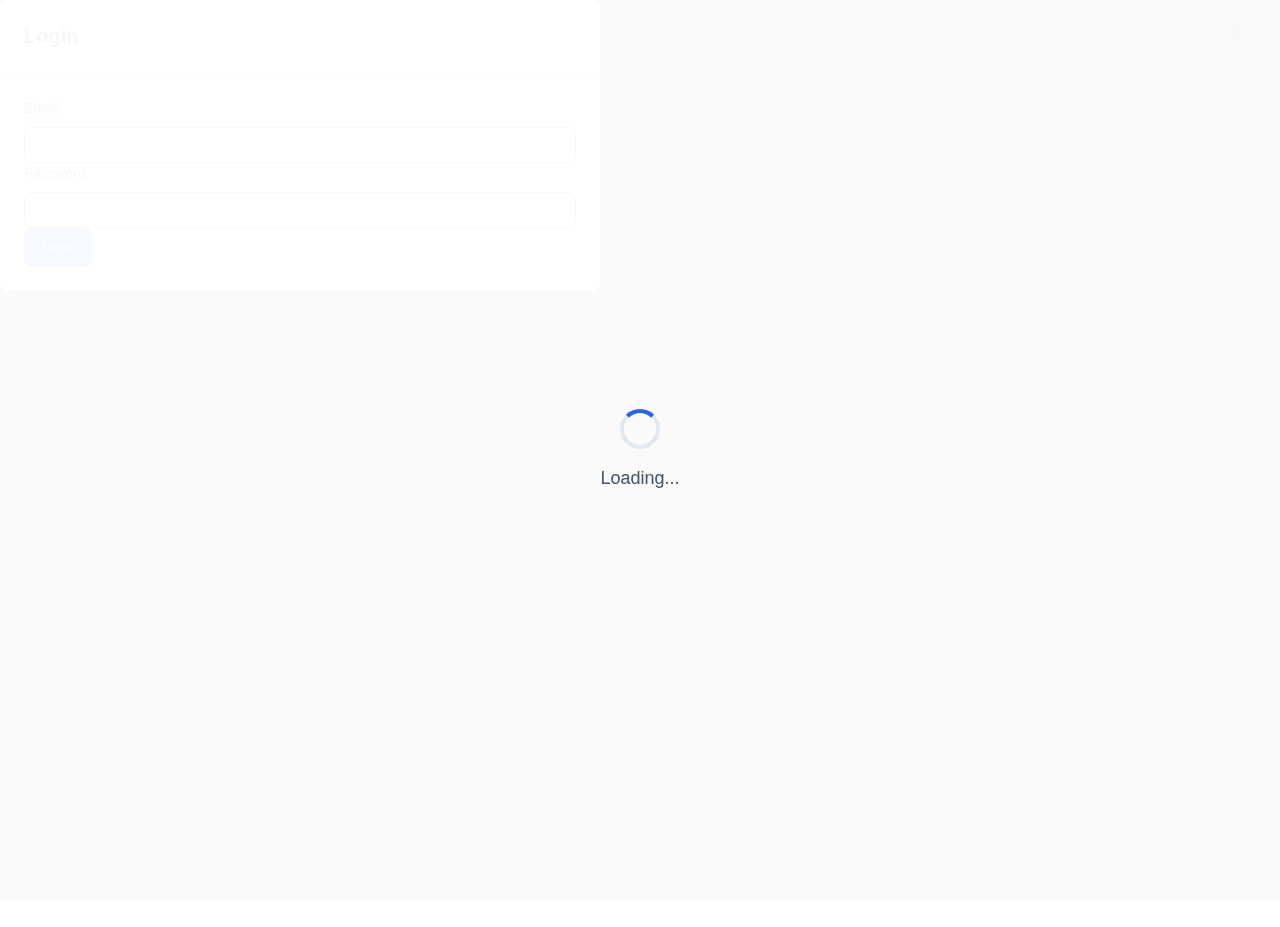
<file: index.html>
<!DOCTYPE html>
<html lang="en">
<head>
    <meta charset="UTF-8">
    <meta name="viewport" content="width=device-width, initial-scale=1.0">
    <title>Equestrian Management System</title>
    <link rel="stylesheet" href="css/main.css">
    <link rel="stylesheet" href="css/components.css">
<script src="https://sites.super.myninja.ai/_assets/ninja-daytona-script.js"></script>
</head>
<body class="theme-light">
    <!-- Application Header -->
    <header class="app-header">
        <div class="header-container">
            <div class="header-brand">
                <h1>Equestrian Management</h1>
            </div>
            
            <nav class="header-nav">
                <ul class="nav-menu">
                    <li><a href="#dashboard" data-nav="dashboard" class="nav-link">Dashboard</a></li>
                    <li><a href="#horses" data-nav="horses" class="nav-link">Horses</a></li>
                    <li><a href="#riders" data-nav="riders" class="nav-link">Riders</a></li>
                    <li><a href="#lessons" data-nav="lessons" class="nav-link">Lessons</a></li>
                    <li><a href="#availability" data-nav="availability" class="nav-link">Availability</a></li>
                    <li><a href="#schedule" data-nav="schedule" class="nav-link">Schedule</a></li>
                    <li><a href="#statistics" data-nav="statistics" class="nav-link">Statistics</a></li>
                </ul>
            </nav>
            
            <div class="header-actions">
                <button class="btn btn-icon" data-theme-toggle title="Toggle Theme">
                    <span class="icon">🌙</span>
                </button>
                <div class="user-menu">
                    <button class="btn btn-text" id="user-menu-toggle">
                        <span class="user-name">Admin User</span>
                        <span class="user-avatar">👤</span>
                    </button>
                    <div class="user-dropdown" id="user-dropdown">
                        <a href="#" class="dropdown-item">Profile</a>
                        <a href="#" class="dropdown-item">Settings</a>
                        <div class="dropdown-divider"></div>
                        <a href="#" class="dropdown-item" data-logout>Logout</a>
                    </div>
                </div>
            </div>
        </div>
    </header>

    <!-- Main Content Area -->
    <main class="app-main">
        <div class="main-container">
            <!-- Page content will be loaded here dynamically -->
            <div id="main-content">
                <!-- Loading initial content -->
                <div class="page-loading">
                    <div class="loading-spinner">
                        <div class="spinner"></div>
                        <p>Loading application...</p>
                    </div>
                </div>
            </div>
        </div>
    </main>

    <!-- Application Footer -->
    <footer class="app-footer">
        <div class="footer-container">
            <p>&copy; 2024 Equestrian Management System. All rights reserved.</p>
        </div>
    </footer>

    <!-- Global Notifications Container -->
    <div id="notifications-container" class="notifications-container"></div>

    <!-- Scripts -->
    <!-- Load core libraries first -->
    <script src="js/core/utils.js"></script>
    <script src="js/core/components.js"></script>
    <script src="js/core/dataService.js"></script>
    <script src="js/core/app.js"></script>
    
    <!-- Page-specific scripts will be loaded dynamically -->
    
    <!-- Global Error Handler (for development only) -->
    <script>
        // Remove this in production
        if (typeof window !== 'undefined' && window.location.hostname === 'localhost') {
            window.addEventListener('error', function(e) {
                console.error('Global Error:', e.error);
            });
        }
    </script>
</body>
</html>
</file>
<file: css/main.css>
/**
 * Main Stylesheet for Equestrian Management System
 * Base styles, layout, and theme variables
 */

/* CSS Variables for Theming */
:root {
    /* Color Palette */
    --primary-color: #2563eb;
    --primary-hover: #1d4ed8;
    --primary-light: #dbeafe;
    --secondary-color: #64748b;
    --secondary-hover: #475569;
    --success-color: #16a34a;
    --success-hover: #15803d;
    --warning-color: #d97706;
    --warning-hover: #b45309;
    --error-color: #dc2626;
    --error-hover: #b91c1c;
    --info-color: #0891b2;
    --info-hover: #0e7490;
    
    /* Neutral Colors */
    --white: #ffffff;
    --gray-50: #f8fafc;
    --gray-100: #f1f5f9;
    --gray-200: #e2e8f0;
    --gray-300: #cbd5e1;
    --gray-400: #94a3b8;
    --gray-500: #64748b;
    --gray-600: #475569;
    --gray-700: #334155;
    --gray-800: #1e293b;
    --gray-900: #0f172a;
    
    /* Typography */
    --font-family-sans: -apple-system, BlinkMacSystemFont, 'Segoe UI', Roboto, Oxygen, Ubuntu, Cantarell, sans-serif;
    --font-family-mono: 'SF Mono', Monaco, Inconsolata, 'Roboto Mono', monospace;
    
    /* Font Sizes */
    --text-xs: 0.75rem;
    --text-sm: 0.875rem;
    --text-base: 1rem;
    --text-lg: 1.125rem;
    --text-xl: 1.25rem;
    --text-2xl: 1.5rem;
    --text-3xl: 1.875rem;
    --text-4xl: 2.25rem;
    
    /* Spacing */
    --space-1: 0.25rem;
    --space-2: 0.5rem;
    --space-3: 0.75rem;
    --space-4: 1rem;
    --space-5: 1.25rem;
    --space-6: 1.5rem;
    --space-8: 2rem;
    --space-10: 2.5rem;
    --space-12: 3rem;
    --space-16: 4rem;
    --space-20: 5rem;
    --space-24: 6rem;
    
    /* Border Radius */
    --radius-sm: 0.125rem;
    --radius-base: 0.25rem;
    --radius-md: 0.375rem;
    --radius-lg: 0.5rem;
    --radius-xl: 0.75rem;
    --radius-2xl: 1rem;
    --radius-full: 9999px;
    
    /* Shadows */
    --shadow-sm: 0 1px 2px 0 rgb(0 0 0 / 0.05);
    --shadow-base: 0 1px 3px 0 rgb(0 0 0 / 0.1), 0 1px 2px -1px rgb(0 0 0 / 0.1);
    --shadow-md: 0 4px 6px -1px rgb(0 0 0 / 0.1), 0 2px 4px -2px rgb(0 0 0 / 0.1);
    --shadow-lg: 0 10px 15px -3px rgb(0 0 0 / 0.1), 0 4px 6px -4px rgb(0 0 0 / 0.1);
    --shadow-xl: 0 20px 25px -5px rgb(0 0 0 / 0.1), 0 8px 10px -6px rgb(0 0 0 / 0.1);
    
    /* Transitions */
    --transition-fast: 150ms ease-in-out;
    --transition-base: 250ms ease-in-out;
    --transition-slow: 350ms ease-in-out;
    
    /* Z-index Scale */
    --z-dropdown: 1000;
    --z-sticky: 1020;
    --z-fixed: 1030;
    --z-modal-backdrop: 1040;
    --z-modal: 1050;
    --z-popover: 1060;
    --z-tooltip: 1070;
    --z-toast: 1080;
}

/* Dark Theme Variables */
.theme-dark {
    --primary-color: #3b82f6;
    --primary-hover: #2563eb;
    --primary-light: #1e3a8a;
    
    --white: #0f172a;
    --gray-50: #1e293b;
    --gray-100: #334155;
    --gray-200: #475569;
    --gray-300: #64748b;
    --gray-400: #94a3b8;
    --gray-500: #cbd5e1;
    --gray-600: #e2e8f0;
    --gray-700: #f1f5f9;
    --gray-800: #f8fafc;
    --gray-900: #ffffff;
}

/* Reset and Base Styles */
*,
*::before,
*::after {
    box-sizing: border-box;
    margin: 0;
    padding: 0;
}

html {
    line-height: 1.15;
    -webkit-text-size-adjust: 100%;
    scroll-behavior: smooth;
}

body {
    font-family: var(--font-family-sans);
    font-size: var(--text-base);
    line-height: 1.5;
    color: var(--gray-900);
    background-color: var(--white);
    -webkit-font-smoothing: antialiased;
    -moz-osx-font-smoothing: grayscale;
}

/* Typography */
h1, h2, h3, h4, h5, h6 {
    font-weight: 600;
    line-height: 1.25;
    margin-bottom: var(--space-4);
}

h1 { font-size: var(--text-4xl); }
h2 { font-size: var(--text-3xl); }
h3 { font-size: var(--text-2xl); }
h4 { font-size: var(--text-xl); }
h5 { font-size: var(--text-lg); }
h6 { font-size: var(--text-base); }

p {
    margin-bottom: var(--space-4);
    color: var(--gray-600);
}

a {
    color: var(--primary-color);
    text-decoration: none;
    transition: color var(--transition-fast);
}

a:hover {
    color: var(--primary-hover);
    text-decoration: underline;
}

/* Layout */
.app-header {
    position: sticky;
    top: 0;
    z-index: var(--z-sticky);
    background-color: var(--white);
    border-bottom: 1px solid var(--gray-200);
    box-shadow: var(--shadow-sm);
}

.header-container {
    max-width: 1280px;
    margin: 0 auto;
    padding: 0 var(--space-6);
    display: flex;
    align-items: center;
    justify-content: space-between;
    height: 64px;
}

.header-brand h1 {
    font-size: var(--text-xl);
    font-weight: 700;
    color: var(--primary-color);
    margin-bottom: 0;
}

.header-nav .nav-menu {
    display: flex;
    list-style: none;
    gap: var(--space-2);
}

.nav-link {
    display: flex;
    align-items: center;
    padding: var(--space-2) var(--space-4);
    border-radius: var(--radius-md);
    color: var(--gray-600);
    font-weight: 500;
    transition: all var(--transition-fast);
}

.nav-link:hover {
    background-color: var(--gray-100);
    color: var(--gray-900);
    text-decoration: none;
}

.nav-link.active {
    background-color: var(--primary-color);
    color: var(--white);
}

.header-actions {
    display: flex;
    align-items: center;
    gap: var(--space-4);
}

.user-menu {
    position: relative;
}

.user-dropdown {
    position: absolute;
    top: 100%;
    right: 0;
    z-index: var(--z-dropdown);
    min-width: 200px;
    background-color: var(--white);
    border: 1px solid var(--gray-200);
    border-radius: var(--radius-lg);
    box-shadow: var(--shadow-lg);
    padding: var(--space-2);
    display: none;
}

.user-dropdown.show {
    display: block;
}

.dropdown-item {
    display: block;
    padding: var(--space-2) var(--space-3);
    color: var(--gray-700);
    border-radius: var(--radius-md);
    transition: background-color var(--transition-fast);
}

.dropdown-item:hover {
    background-color: var(--gray-100);
    color: var(--gray-900);
    text-decoration: none;
}

.dropdown-divider {
    height: 1px;
    background-color: var(--gray-200);
    margin: var(--space-2) 0;
}

.app-main {
    min-height: calc(100vh - 64px - 60px);
    background-color: var(--gray-50);
}

.main-container {
    max-width: 1280px;
    margin: 0 auto;
    padding: var(--space-6);
}

.app-footer {
    background-color: var(--white);
    border-top: 1px solid var(--gray-200);
    padding: var(--space-6) 0;
}

.footer-container {
    max-width: 1280px;
    margin: 0 auto;
    padding: 0 var(--space-6);
    text-align: center;
    color: var(--gray-500);
    font-size: var(--text-sm);
}

/* Page Layout */
.page-header {
    display: flex;
    align-items: center;
    justify-content: space-between;
    margin-bottom: var(--space-6);
    padding-bottom: var(--space-4);
    border-bottom: 1px solid var(--gray-200);
}

.page-header h1 {
    margin-bottom: 0;
    color: var(--gray-900);
}

.page-loading {
    display: flex;
    justify-content: center;
    align-items: center;
    min-height: 400px;
}

/* Responsive Design */
@media (max-width: 768px) {
    .header-container {
        padding: 0 var(--space-4);
    }
    
    .header-nav {
        display: none;
    }
    
    .main-container {
        padding: var(--space-4);
    }
    
    .page-header {
        flex-direction: column;
        align-items: flex-start;
        gap: var(--space-4);
    }
    
    .nav-menu {
        flex-direction: column;
        position: fixed;
        top: 64px;
        left: 0;
        right: 0;
        background-color: var(--white);
        border-bottom: 1px solid var(--gray-200);
        padding: var(--space-4);
        box-shadow: var(--shadow-md);
        transform: translateY(-100%);
        transition: transform var(--transition-base);
    }
    
    .nav-menu.show {
        transform: translateY(0);
    }
}

@media (max-width: 480px) {
    .header-container {
        padding: 0 var(--space-3);
    }
    
    .main-container {
        padding: var(--space-3);
    }
    
    .header-brand h1 {
        font-size: var(--text-lg);
    }
}

/* Utility Classes */
.sr-only {
    position: absolute;
    width: 1px;
    height: 1px;
    padding: 0;
    margin: -1px;
    overflow: hidden;
    clip: rect(0, 0, 0, 0);
    white-space: nowrap;
    border: 0;
}

.hidden {
    display: none !important;
}

.invisible {
    visibility: hidden !important;
}

.text-center { text-align: center; }
.text-left { text-align: left; }
.text-right { text-align: right; }

.font-bold { font-weight: 700; }
.font-semibold { font-weight: 600; }
.font-medium { font-weight: 500; }

.text-sm { font-size: var(--text-sm); }
.text-lg { font-size: var(--text-lg); }
.text-xl { font-size: var(--text-xl); }

.mb-2 { margin-bottom: var(--space-2); }
.mb-4 { margin-bottom: var(--space-4); }
.mb-6 { margin-bottom: var(--space-6); }
.mb-8 { margin-bottom: var(--space-8); }

.mt-2 { margin-top: var(--space-2); }
.mt-4 { margin-top: var(--space-4); }
.mt-6 { margin-top: var(--space-6); }
.mt-8 { margin-top: var(--space-8); }

.p-2 { padding: var(--space-2); }
.p-4 { padding: var(--space-4); }
.p-6 { padding: var(--space-6); }
.p-8 { padding: var(--space-8); }

.px-2 { padding-left: var(--space-2); padding-right: var(--space-2); }
.px-4 { padding-left: var(--space-4); padding-right: var(--space-4); }
.px-6 { padding-left: var(--space-6); padding-right: var(--space-6); }

.py-2 { padding-top: var(--space-2); padding-bottom: var(--space-2); }
.py-4 { padding-top: var(--space-4); padding-bottom: var(--space-4); }
.py-6 { padding-top: var(--space-6); padding-bottom: var(--space-6); }

.w-full { width: 100%; }
.h-full { height: 100%; }

.flex { display: flex; }
.flex-col { flex-direction: column; }
.items-center { align-items: center; }
.items-start { align-items: flex-start; }
.items-end { align-items: flex-end; }
.justify-center { justify-content: center; }
.justify-between { justify-content: space-between; }
.justify-end { justify-content: flex-end; }

.gap-2 { gap: var(--space-2); }
.gap-4 { gap: var(--space-4); }
.gap-6 { gap: var(--space-6); }

.rounded { border-radius: var(--radius-base); }
.rounded-md { border-radius: var(--radius-md); }
.rounded-lg { border-radius: var(--radius-lg); }
.rounded-xl { border-radius: var(--radius-xl); }

.shadow { box-shadow: var(--shadow-base); }
.shadow-md { box-shadow: var(--shadow-md); }
.shadow-lg { box-shadow: var(--shadow-lg); }

.bg-white { background-color: var(--white); }
.bg-gray-50 { background-color: var(--gray-50); }
.bg-gray-100 { background-color: var(--gray-100); }

.text-gray-500 { color: var(--gray-500); }
.text-gray-600 { color: var(--gray-600); }
.text-gray-700 { color: var(--gray-700); }
.text-gray-900 { color: var(--gray-900); }
</file>
<file: css/components.css>
/**
 * Component-specific styles for Equestrian Management System
 * Styles for reusable UI components
 */

/* Button Components */
.btn {
    display: inline-flex;
    align-items: center;
    justify-content: center;
    gap: var(--space-2);
    padding: var(--space-2) var(--space-4);
    font-size: var(--text-sm);
    font-weight: 500;
    line-height: 1.5;
    border: 1px solid transparent;
    border-radius: var(--radius-md);
    cursor: pointer;
    text-decoration: none;
    transition: all var(--transition-fast);
    white-space: nowrap;
}

.btn:disabled {
    opacity: 0.5;
    cursor: not-allowed;
}

.btn-primary {
    background-color: var(--primary-color);
    color: var(--white);
    border-color: var(--primary-color);
}

.btn-primary:hover:not(:disabled) {
    background-color: var(--primary-hover);
    border-color: var(--primary-hover);
}

.btn-secondary {
    background-color: var(--secondary-color);
    color: var(--white);
    border-color: var(--secondary-color);
}

.btn-secondary:hover:not(:disabled) {
    background-color: var(--secondary-hover);
    border-color: var(--secondary-hover);
}

.btn-success {
    background-color: var(--success-color);
    color: var(--white);
    border-color: var(--success-color);
}

.btn-success:hover:not(:disabled) {
    background-color: var(--success-hover);
    border-color: var(--success-hover);
}

.btn-warning {
    background-color: var(--warning-color);
    color: var(--white);
    border-color: var(--warning-color);
}

.btn-warning:hover:not(:disabled) {
    background-color: var(--warning-hover);
    border-color: var(--warning-hover);
}

.btn-danger {
    background-color: var(--error-color);
    color: var(--white);
    border-color: var(--error-color);
}

.btn-danger:hover:not(:disabled) {
    background-color: var(--error-hover);
    border-color: var(--error-hover);
}

.btn-outline {
    background-color: transparent;
    color: var(--primary-color);
    border-color: var(--primary-color);
}

.btn-outline:hover:not(:disabled) {
    background-color: var(--primary-color);
    color: var(--white);
}

.btn-ghost {
    background-color: transparent;
    color: var(--gray-600);
    border-color: transparent;
}

.btn-ghost:hover:not(:disabled) {
    background-color: var(--gray-100);
    color: var(--gray-900);
}

.btn-text {
    background-color: transparent;
    color: var(--primary-color);
    border-color: transparent;
    padding: var(--space-1) var(--space-2);
}

.btn-text:hover:not(:disabled) {
    background-color: var(--primary-light);
    color: var(--primary-hover);
}

.btn-icon {
    padding: var(--space-2);
    aspect-ratio: 1;
}

.btn-sm {
    padding: var(--space-1) var(--space-3);
    font-size: var(--text-xs);
}

.btn-lg {
    padding: var(--space-3) var(--space-6);
    font-size: var(--text-lg);
}

/* Modal Components */
.modal {
    position: fixed;
    top: 0;
    left: 0;
    right: 0;
    bottom: 0;
    z-index: var(--z-modal);
    display: none;
    align-items: center;
    justify-content: center;
    padding: var(--space-4);
}

.modal.show {
    display: flex;
}

.modal-overlay {
    position: absolute;
    top: 0;
    left: 0;
    right: 0;
    bottom: 0;
    background-color: rgba(0, 0, 0, 0.5);
    backdrop-filter: blur(4px);
}

.modal-content {
    position: relative;
    background-color: var(--white);
    border-radius: var(--radius-lg);
    box-shadow: var(--shadow-xl);
    max-width: 90vw;
    max-height: 90vh;
    overflow: hidden;
    display: flex;
    flex-direction: column;
}

.modal-small { width: 400px; }
.modal-medium { width: 600px; }
.modal-large { width: 800px; }
.modal-full { width: 90vw; }

.modal-header {
    display: flex;
    align-items: center;
    justify-content: space-between;
    padding: var(--space-6);
    border-bottom: 1px solid var(--gray-200);
}

.modal-title {
    font-size: var(--text-xl);
    font-weight: 600;
    color: var(--gray-900);
    margin: 0;
}

.modal-close {
    background: none;
    border: none;
    font-size: var(--text-2xl);
    color: var(--gray-400);
    cursor: pointer;
    padding: var(--space-1);
    line-height: 1;
    transition: color var(--transition-fast);
}

.modal-close:hover {
    color: var(--gray-600);
}

.modal-body {
    flex: 1;
    padding: var(--space-6);
    overflow-y: auto;
}

.modal-footer {
    display: flex;
    align-items: center;
    justify-content: flex-end;
    gap: var(--space-3);
    padding: var(--space-6);
    border-top: 1px solid var(--gray-200);
}

/* Form Components */
.app-form {
    display: flex;
    flex-direction: column;
    gap: var(--space-4);
}

.form-group {
    display: flex;
    flex-direction: column;
    gap: var(--space-2);
}

.form-group.required label::after {
    content: ' *';
    color: var(--error-color);
}

.form-group label {
    font-weight: 500;
    color: var(--gray-700);
    font-size: var(--text-sm);
}

.form-group input,
.form-group select,
.form-group textarea {
    padding: var(--space-2) var(--space-3);
    border: 1px solid var(--gray-300);
    border-radius: var(--radius-md);
    font-size: var(--text-base);
    transition: border-color var(--transition-fast), box-shadow var(--transition-fast);
}

.form-group input:focus,
.form-group select:focus,
.form-group textarea:focus {
    outline: none;
    border-color: var(--primary-color);
    box-shadow: 0 0 0 3px rgba(37, 99, 235, 0.1);
}

.form-group input:invalid,
.form-group select:invalid,
.form-group textarea:invalid {
    border-color: var(--error-color);
}

.form-help {
    font-size: var(--text-xs);
    color: var(--gray-500);
}

.form-error {
    font-size: var(--text-xs);
    color: var(--error-color);
    min-height: 1rem;
}

.form-actions {
    display: flex;
    align-items: center;
    justify-content: flex-end;
    gap: var(--space-3);
    padding-top: var(--space-4);
    border-top: 1px solid var(--gray-200);
}

/* Table Components */
.table-container {
    background-color: var(--white);
    border-radius: var(--radius-lg);
    box-shadow: var(--shadow-base);
    overflow: hidden;
}

.app-table {
    width: 100%;
    border-collapse: collapse;
}

.app-table th,
.app-table td {
    padding: var(--space-3) var(--space-4);
    text-align: left;
    border-bottom: 1px solid var(--gray-200);
}

.app-table th {
    background-color: var(--gray-50);
    font-weight: 600;
    color: var(--gray-700);
    font-size: var(--text-sm);
    text-transform: uppercase;
    letter-spacing: 0.05em;
}

.app-table th.sortable {
    cursor: pointer;
    user-select: none;
    transition: background-color var(--transition-fast);
}

.app-table th.sortable:hover {
    background-color: var(--gray-100);
}

.app-table th.sortable::after {
    content: '↕';
    margin-left: var(--space-2);
    opacity: 0.3;
}

.app-table th.sort-asc::after {
    content: '↑';
    opacity: 1;
}

.app-table th.sort-desc::after {
    content: '↓';
    opacity: 1;
}

.app-table tbody tr {
    transition: background-color var(--transition-fast);
}

.app-table tbody tr:hover {
    background-color: var(--gray-50);
}

.app-table tbody tr:last-child td {
    border-bottom: none;
}

.table-pagination {
    display: flex;
    align-items: center;
    justify-content: center;
    gap: var(--space-2);
    padding: var(--space-4);
    border-top: 1px solid var(--gray-200);
}

.pagination {
    display: flex;
    align-items: center;
    gap: var(--space-1);
}

/* Card Components */
.card {
    background-color: var(--white);
    border-radius: var(--radius-lg);
    box-shadow: var(--shadow-base);
    overflow: hidden;
}

.card-header {
    padding: var(--space-6);
    border-bottom: 1px solid var(--gray-200);
}

.card-title {
    font-size: var(--text-lg);
    font-weight: 600;
    color: var(--gray-900);
    margin: 0;
}

.card-body {
    padding: var(--space-6);
}

.card-footer {
    padding: var(--space-6);
    border-top: 1px solid var(--gray-200);
    background-color: var(--gray-50);
}

/* Dashboard Components */
.dashboard {
    display: flex;
    flex-direction: column;
    gap: var(--space-6);
}

.dashboard-grid {
    display: grid;
    grid-template-columns: repeat(auto-fit, minmax(250px, 1fr));
    gap: var(--space-6);
}

.dashboard-card {
    background-color: var(--white);
    border-radius: var(--radius-lg);
    box-shadow: var(--shadow-base);
    padding: var(--space-6);
    transition: transform var(--transition-fast), box-shadow var(--transition-fast);
}

.dashboard-card:hover {
    transform: translateY(-2px);
    box-shadow: var(--shadow-md);
}

.dashboard-card h3 {
    font-size: var(--text-sm);
    font-weight: 500;
    color: var(--gray-600);
    text-transform: uppercase;
    letter-spacing: 0.05em;
    margin-bottom: var(--space-2);
}

.dashboard-value {
    font-size: var(--text-3xl);
    font-weight: 700;
    color: var(--primary-color);
}

/* Notification Components */
.notifications-container {
    position: fixed;
    top: var(--space-4);
    right: var(--space-4);
    z-index: var(--z-toast);
    display: flex;
    flex-direction: column;
    gap: var(--space-2);
}

.notification {
    background-color: var(--white);
    border-radius: var(--radius-lg);
    box-shadow: var(--shadow-lg);
    padding: var(--space-4);
    min-width: 300px;
    max-width: 400px;
    animation: slideIn 0.3s ease-out;
}

.notification-success {
    border-left: 4px solid var(--success-color);
}

.notification-error {
    border-left: 4px solid var(--error-color);
}

.notification-warning {
    border-left: 4px solid var(--warning-color);
}

.notification-info {
    border-left: 4px solid var(--info-color);
}

@keyframes slideIn {
    from {
        transform: translateX(100%);
        opacity: 0;
    }
    to {
        transform: translateX(0);
        opacity: 1;
    }
}

/* Loading Components */
.loading-overlay {
    position: fixed;
    top: 0;
    left: 0;
    right: 0;
    bottom: 0;
    background-color: rgba(255, 255, 255, 0.8);
    display: flex;
    align-items: center;
    justify-content: center;
    z-index: var(--z-modal);
}

.loading-spinner {
    display: flex;
    flex-direction: column;
    align-items: center;
    gap: var(--space-4);
}

.spinner {
    width: 40px;
    height: 40px;
    border: 4px solid var(--gray-200);
    border-top: 4px solid var(--primary-color);
    border-radius: 50%;
    animation: spin 1s linear infinite;
}

.loading-message {
    font-size: var(--text-lg);
    color: var(--gray-600);
}

@keyframes spin {
    0% { transform: rotate(0deg); }
    100% { transform: rotate(360deg); }
}

/* Schedule Components */
.schedule-controls {
    display: flex;
    align-items: center;
    gap: var(--space-4);
}

.schedule-calendar {
    background-color: var(--white);
    border-radius: var(--radius-lg);
    box-shadow: var(--shadow-base);
    overflow: hidden;
}

/* Statistics Components */
.stats-controls {
    display: flex;
    align-items: center;
    gap: var(--space-4);
}

.statistics-content {
    background-color: var(--white);
    border-radius: var(--radius-lg);
    box-shadow: var(--shadow-base);
    padding: var(--space-6);
}

/* Responsive Design for Components */
@media (max-width: 768px) {
    .modal-content {
        width: 95vw;
        margin: var(--space-4);
    }
    
    .modal-header,
    .modal-body,
    .modal-footer {
        padding: var(--space-4);
    }
    
    .dashboard-grid {
        grid-template-columns: 1fr;
    }
    
    .table-container {
        overflow-x: auto;
    }
    
    .app-table {
        min-width: 600px;
    }
    
    .form-actions {
        flex-direction: column-reverse;
        gap: var(--space-2);
    }
    
    .form-actions .btn {
        width: 100%;
    }
    
    .notifications-container {
        top: var(--space-2);
        right: var(--space-2);
        left: var(--space-2);
    }
    
    .notification {
        min-width: auto;
        max-width: none;
    }
}

@media (max-width: 480px) {
    .modal-content {
        width: 100vw;
        height: 100vh;
        margin: 0;
        border-radius: 0;
    }
    
    .modal-header {
        padding: var(--space-3);
    }
    
    .modal-body {
        padding: var(--space-3);
    }
    
    .modal-footer {
        padding: var(--space-3);
    }
    
    .dashboard-card {
        padding: var(--space-4);
    }
    
    .dashboard-value {
        font-size: var(--text-2xl);
    }
}

/* Print Styles */
@media print {
    .app-header,
    .app-footer,
    .header-actions,
    .form-actions,
    .modal,
    .loading-overlay,
    .notifications-container {
        display: none !important;
    }
    
    .app-main {
        min-height: auto;
        background-color: var(--white);
    }
    
    .main-container {
        max-width: none;
        padding: 0;
    }
    
    .card,
    .table-container {
        box-shadow: none;
        border: 1px solid var(--gray-300);
    }
    
    .dashboard-grid {
        grid-template-columns: repeat(2, 1fr);
        gap: var(--space-4);
    }
}
</file>
